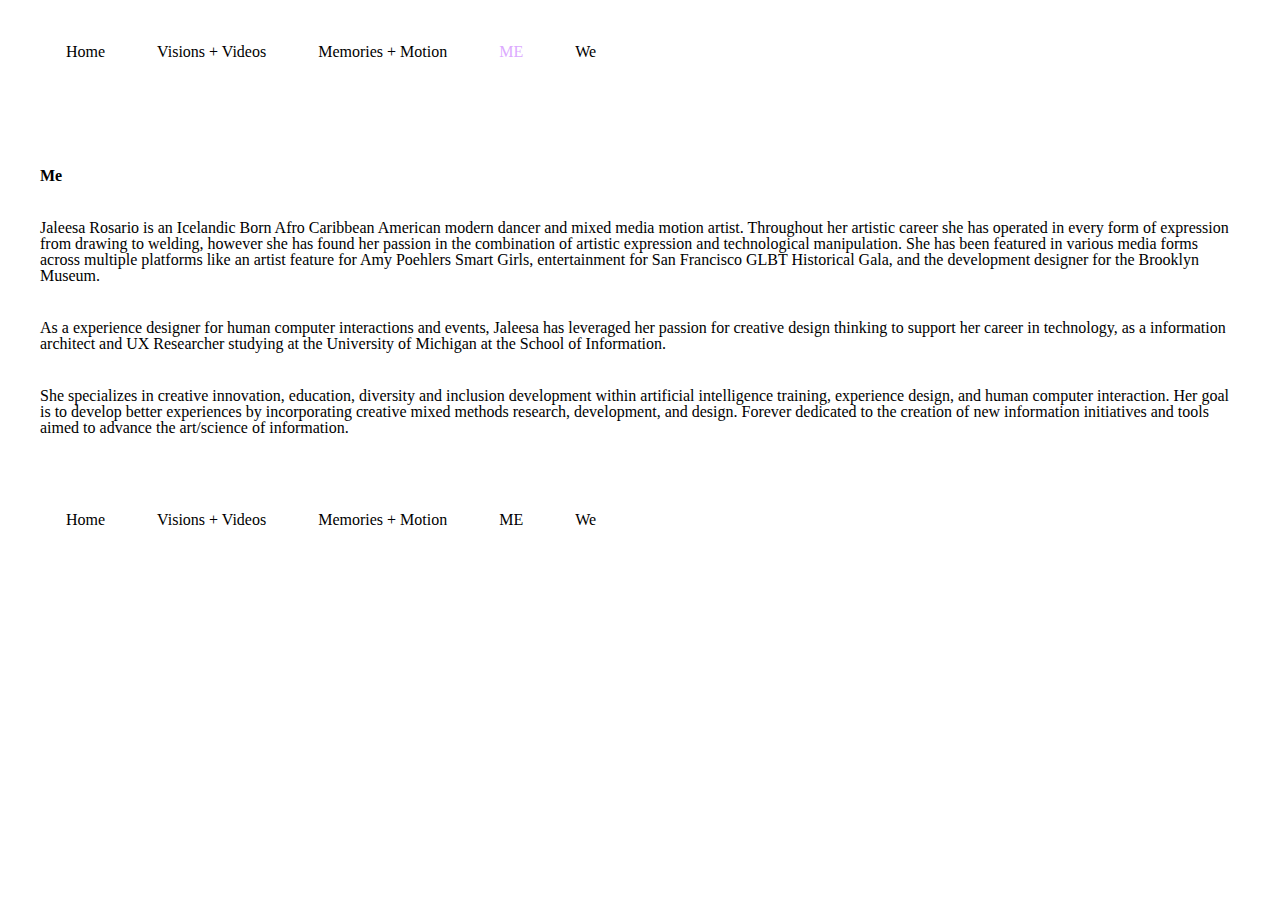
<file: about.html>
<!DOCTYPE html>
<html lang="en" dir="ltr">
<head>
    <meta charset="utf-8">
    <link rel="stylesheet" type="text/css" href="css/html5rs.css">
    <link rel="stylesheet" type="text/css" href="css/sitestyle.css">
    <title>ME</title>
</head>
<body>
    <header>
        <nav>
            <ul>
                <li><a href="index.html">Home</a></li>
                <li><a href="vv.html">Visions + Videos</a></li>
                <li><a href="mm.html">Memories + Motion</a></li>
                <li><a href="about.html" class = "current topnav">Me</a></li>
                <li><a href="colabs.html">We</a><li>
            </ul>
        </nav>
    </header>
<main>
<br>
<br>
<br>
<br>
    <section>
    <h1> Me </h1>
    <br>
        <p> Jaleesa Rosario is an Icelandic Born Afro Caribbean American modern dancer and mixed media motion artist. Throughout her artistic career she has operated in every form of expression from drawing to welding, however she has found her passion in the combination of artistic expression and technological manipulation.  She has been featured in various media forms across multiple platforms like an artist feature for Amy Poehlers Smart Girls, entertainment for San Francisco GLBT Historical Gala, and the development designer for the Brooklyn Museum.</p>
        <br>
        <p> As a experience designer for human computer interactions and events, Jaleesa has leveraged her passion for creative design thinking to support her career in technology, as a information architect and UX Researcher studying at the University of Michigan at the School of Information.</p>
        <br>
        <p>She specializes in creative innovation, education, diversity and inclusion development within artificial intelligence training, experience design, and human computer interaction. Her goal is to develop better experiences by incorporating creative mixed methods research, development, and design. Forever dedicated to the creation of new information initiatives and tools aimed to advance the art/science of information.
        </p>
    </section>
<br>
<br>
</main>
<footer>
    <nav>
        <ul>
            <li><a href="index.html">Home</a></li>
            <li><a href="vv.html">Visions + Videos</a></li>
            <li><a href="mm.html">Memories + Motion</a></li>
            <li><a href="about.html" class = "current">Me</a></li>
            <li><a href="colabs.html">We</a><li>
            </ul>
        </nav>
</footer>
</body>
</html>
</file>
<file: css/sitestyle.css>
header{
    font-family:serif;

}
body{
    background-color:#1111111;
    font-family:serif;
}

li{
	text-decoration: none;
	display:inline;
	background-color: white;
	color: black;
}
a.skip-main {
    left:-999px;
    position:absolute;
    top:auto;
    width:1px;
    height:1px;
    overflow:hidden;
    z-index:-999;
}
a.skip-main:focus, a.skip-main:active {
    color: #fff;
    background-color:#000;
    left: auto;
    top: auto;
    width: 30%;
    height: auto;
    overflow:auto;
    margin: 10px 35%;
    padding:5px;
    border-radius: 15px;
    border:4px solid yellow;
    text-align:center;
    font-size:1.2em;
    z-index:999;
}
     
.current{
    text-transform: uppercase;
}
.topnav{
    color:#DCAAFF;
}
.indexvid{
    height: 50%vh;
    width: 50%vw;
}
.indexheader{

}
.mmmedia{

}
</file>
<file: css/html5rs.css>
/*
html5doctor.com Reset Stylesheet
v1.6.1
Last Updated: 2010-09-17
Author: Richard Clark - http://richclarkdesign.com
Twitter: @rich_clark
*/

html, body, div, span, object, iframe,
h1, h2, h3, h4, h5, h6, p, blockquote, pre,
abbr, address, cite, code,
del, dfn, em, img, ins, kbd, q, samp,
small, strong, sub, sup, var,
b, i,
dl, dt, dd, ol, ul, li,
fieldset, form, label, legend,
table, caption, tbody, tfoot, thead, tr, th, td,
article, aside, canvas, details, figcaption, figure,
footer, header, hgroup, menu, nav, section, summary,
time, mark, audio, video {
    margin:10px;
    padding:0;
    border:4px;
    outline:0;
    font-size:100%;
    vertical-align:baseline;
    background:transparent;
}

body {
    line-height:1;
}

article,aside,details,figcaption,figure,
footer,header,hgroup,menu,nav,section {
	display:block;
}

nav ul {
    list-style:none;
    margin:0;
    padding:0;
    overflow:hidden;
    background-color: #FFFFFF;
}
li {
    float:left;
}

li a {
    display:block;
    color:black;
    text-align: center;
    padding:14px 16px;
    text-decoration: none;
}

blockquote, q {
    quotes:none;
}

blockquote:before, blockquote:after,
q:before, q:after {
    content:'';
    content:none;
}

a {
    margin:0;
    padding:0;
    font-size:100%;
    vertical-align:baseline;
    background:transparent;
}

/* change colours to suit your needs */
ins {
    background-color:#ff9;
    color:#000;
    text-decoration:none;
}

/* change colours to suit your needs */
mark {
    background-color:#ff9;
    color:#000;
    font-style:italic;
    font-weight:bold;
}

del {
    text-decoration: line-through;
}

abbr[title], dfn[title] {
    border-bottom:1px dotted;
    cursor:help;
}

table {
    border-collapse:collapse;
    border-spacing:0;
}

/* change border colour to suit your needs */
hr {
    display:block;
    height:1px;
    border:0;
    border-top:1px solid #cccccc;
    margin:1em 0;
    padding:0;
}

input, select {
    vertical-align:middle;
}
</file>
